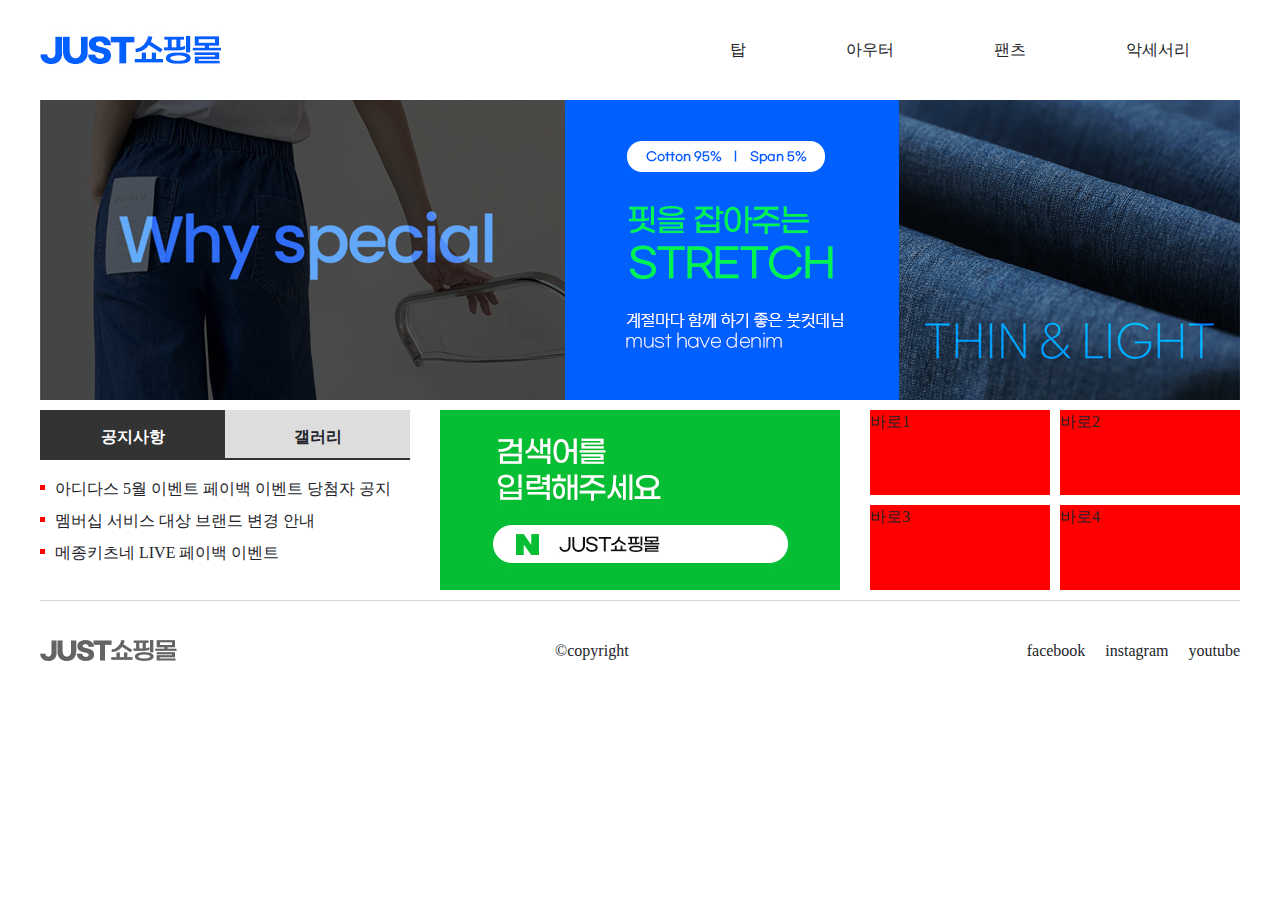
<file: 실기-완성/0-A-1-just쇼핑몰-slider-script/index.html>
<!DOCTYPE html>
<html lang="ko">
  <head>
    <meta charset="UTF-8" />
    <meta name="viewport" content="width=device-width, initial-scale=1.0" />
    <title>Just쇼핑몰</title>
    <link rel="stylesheet" href="./css/comm.css" />
    <script src="./js/jquery-3.5.1.min.js"></script>
    <!-- <script src="./js/comm.js"></script> -->
    <script defer src="./js/comm-js.js"></script>
  </head>
  <body>
    <div class="wrap">
      <header class="header">
        <!-- 로고 -->
        <h1 class="logo">
          <a href="#">
            <img src="./images/logo.jpg" alt="Just쇼핑몰" />
          </a>
        </h1>
        <!-- 네비게이션 -->
        <nav class="gnb">
          <ul class="depth1">
            <li>
              <a href="#">탑</a>
              <ul class="depth2">
                <li><a href="#">블라우스</a></li>
                <li><a href="#">티</a></li>
                <li><a href="#">셔츠</a></li>
                <li><a href="#">니트</a></li>
              </ul>
            </li>
            <li>
              <a href="#">아우터</a>
              <ul class="depth2">
                <li><a href="#">블라우스</a></li>
                <li><a href="#">티</a></li>
                <li><a href="#">셔츠</a></li>
                <li><a href="#">니트</a></li>
              </ul>
            </li>
            <li>
              <a href="#">팬츠</a>
              <ul class="depth2">
                <li><a href="#">블라우스</a></li>
                <li><a href="#">티</a></li>
                <li><a href="#">셔츠</a></li>
                <li><a href="#">니트</a></li>
              </ul>
            </li>
            <li>
              <a href="#">악세서리</a>
              <ul class="depth2">
                <li><a href="#">블라우스</a></li>
                <li><a href="#">티</a></li>
                <li><a href="#">셔츠</a></li>
                <li><a href="#">니트</a></li>
              </ul>
            </li>
          </ul>
        </nav>
      </header>
      <main class="main">
        <!-- 조부모 -->
        <div class="slide-wrap">
          <!-- 부모 -->
          <ul class="lst-slide">
            <!-- 자식 -->
            <li>
              <a href="#">
                <img src="./images/slide1.png" alt="핏을 잡아주는 stretch" />
              </a>
            </li>
            <li>
              <a href="#">
                <img src="./images/slide2.png" alt="Fashion week" />
              </a>
            </li>
            <li>
              <a href="#">
                <img src="./images/slide3.jpg" alt="1+1 두장 구매시 15%할인" />
              </a>
            </li>
          </ul>
        </div>
        <div class="contents">
          <div class="tabs-wrap">
            <!-- 공지사항 tab  -->
            <div class="tab-item on">
              <h3 class="tit">공지사항</h3>
              <div class="cont">
                <!-- 공지사항 list -->
                <ul class="lst-bbs">
                  <li>
                    <a href="#">
                      아디다스 5월 이벤트 페이백 이벤트 당첨자 공지
                    </a>
                  </li>
                  <li>
                    <a href="#">멤버십 서비스 대상 브랜드 변경 안내</a>
                  </li>
                  <li>
                    <a href="#">메종키츠네 LIVE 페이백 이벤트</a>
                  </li>
                </ul>
              </div>
            </div>
            <!-- 갤러리 tab -->
            <div class="tab-item">
              <h3 class="tit">갤러리</h3>
              <div class="cont">
                <!-- 썸네일 리스트 -->
                <ul class="lst-gallery">
                  <li>
                    <a href="#">
                      <img
                        src="./images/thumb-gallery.jpg"
                        alt="봄 나들이 준비, 러블리 원피스"
                      />
                      <p>봄 나들이 준비, 러블리 원피스</p>
                    </a>
                  </li>
                  <li>
                    <a href="#">
                      <img
                        src="./images/thumb-gallery.jpg"
                        alt="봄 나들이 준비, 러블리 원피스"
                      />
                      <p>봄 나들이 준비, 러블리 원피스</p>
                    </a>
                  </li>
                  <li>
                    <a href="#">
                      <img
                        src="./images/thumb-gallery.jpg"
                        alt="봄 나들이 준비, 러블리 원피스"
                      />
                      <p>봄 나들이 준비, 러블리 원피스</p>
                    </a>
                  </li>
                </ul>
              </div>
            </div>
          </div>
          <!-- 배너 -->
          <div class="bnr">
            <a href="#">
              <img
                src="./images/bnr.jpg"
                alt="검색어를 입력해주세요. Just쇼핑몰"
              />
            </a>
          </div>
          <!-- 바로가기 -->
          <div class="goto">
            <ul>
              <li><a href="#">바로1</a></li>
              <li><a href="#">바로2</a></li>
              <li><a href="#">바로3</a></li>
              <li><a href="#">바로4</a></li>
            </ul>
          </div>
        </div>
      </main>
      <footer class="footer">
        <div class="logo-foot">
          <a href="#">
            <img src="./images/logo-foot.png" alt="Just쇼핑몰" />
          </a>
        </div>
        <div class="copyright">&#169;copyright</div>
        <div class="sns">
          <ul class="lst-sns">
            <li><a href="#">facebook</a></li>
            <li><a href="#">instagram</a></li>
            <li><a href="#">youtube</a></li>
          </ul>
        </div>
      </footer>
    </div>
    <!-- modal -->
    <div id="modal" class="modal-dimmed active">
      <div class="modal-box">
        <h3>모달창 제목</h3>
        <p>
          Lorem ipsum dolor sit amet consectetur adipisicing elit. Minus,
          consequuntur sed rerum similique iste error doloribus quas et delectus
          est voluptatum rem tenetur, illo eveniet dolorem fuga quis
          repellendus? Nam?
        </p>
        <button>X</button>
      </div>
    </div>
  </body>
</html>
</file>
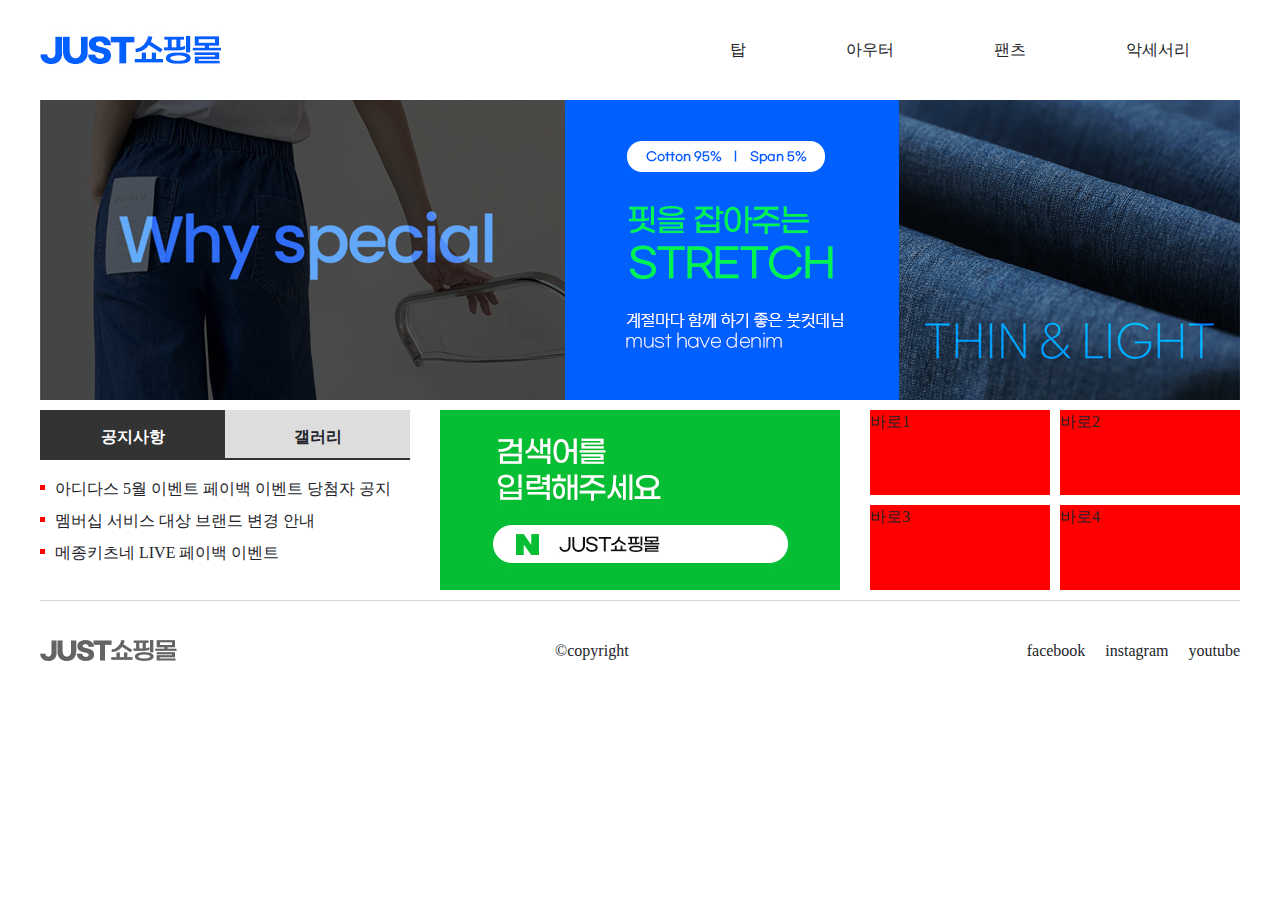
<file: 실기-완성/0-A-1-just쇼핑몰/index.html>
<!DOCTYPE html>
<html lang="ko">
  <head>
    <meta charset="UTF-8" />
    <meta name="viewport" content="width=device-width, initial-scale=1.0" />
    <title>Just쇼핑몰</title>
    <link rel="stylesheet" href="./css/comm.css" />
    <script src="./js/jquery-3.5.1.min.js"></script>
    <script src="./js/comm.js"></script>
  </head>
  <body>
    <div class="wrap">
      <header class="header">
        <!-- 로고 -->
        <h1 class="logo">
          <a href="#">
            <img src="./images/logo.jpg" alt="Just쇼핑몰" />
          </a>
        </h1>
        <!-- 네비게이션 -->
        <nav class="gnb">
          <ul class="depth1">
            <li>
              <a href="#">탑</a>
              <ul class="depth2">
                <li><a href="#">블라우스</a></li>
                <li><a href="#">티</a></li>
                <li><a href="#">셔츠</a></li>
                <li><a href="#">니트</a></li>
              </ul>
            </li>
            <li>
              <a href="#">아우터</a>
              <ul class="depth2">
                <li><a href="#">블라우스</a></li>
                <li><a href="#">티</a></li>
                <li><a href="#">셔츠</a></li>
                <li><a href="#">니트</a></li>
              </ul>
            </li>
            <li>
              <a href="#">팬츠</a>
              <ul class="depth2">
                <li><a href="#">블라우스</a></li>
                <li><a href="#">티</a></li>
                <li><a href="#">셔츠</a></li>
                <li><a href="#">니트</a></li>
              </ul>
            </li>
            <li>
              <a href="#">악세서리</a>
              <ul class="depth2">
                <li><a href="#">블라우스</a></li>
                <li><a href="#">티</a></li>
                <li><a href="#">셔츠</a></li>
                <li><a href="#">니트</a></li>
              </ul>
            </li>
          </ul>
        </nav>
      </header>
      <main class="main">
        <!-- 조부모 -->
        <div class="slide-wrap">
          <!-- 부모 -->
          <ul class="lst-slide">
            <!-- 자식 -->
            <li>
              <a href="#">
                <img src="./images/slide1.png" alt="핏을 잡아주는 stretch" />
              </a>
            </li>
            <li>
              <a href="#">
                <img src="./images/slide2.png" alt="Fashion week" />
              </a>
            </li>
            <li>
              <a href="#">
                <img src="./images/slide3.jpg" alt="1+1 두장 구매시 15%할인" />
              </a>
            </li>
          </ul>
        </div>
        <div class="contents">
          <div class="tabs-wrap">
            <!-- 공지사항 tab  -->
            <div class="tab-item on">
              <h3 class="tit">공지사항</h3>
              <div class="cont">
                <!-- 공지사항 list -->
                <ul class="lst-bbs">
                  <li>
                    <a href="#">
                      아디다스 5월 이벤트 페이백 이벤트 당첨자 공지
                    </a>
                  </li>
                  <li>
                    <a href="#">멤버십 서비스 대상 브랜드 변경 안내</a>
                  </li>
                  <li>
                    <a href="#">메종키츠네 LIVE 페이백 이벤트</a>
                  </li>
                </ul>
              </div>
            </div>
            <!-- 갤러리 tab -->
            <div class="tab-item">
              <h3 class="tit">갤러리</h3>
              <div class="cont">
                <!-- 썸네일 리스트 -->
                <ul class="lst-gallery">
                  <li>
                    <a href="#">
                      <img
                        src="./images/thumb-gallery.jpg"
                        alt="봄 나들이 준비, 러블리 원피스"
                      />
                      <p>봄 나들이 준비, 러블리 원피스</p>
                    </a>
                  </li>
                  <li>
                    <a href="#">
                      <img
                        src="./images/thumb-gallery.jpg"
                        alt="봄 나들이 준비, 러블리 원피스"
                      />
                      <p>봄 나들이 준비, 러블리 원피스</p>
                    </a>
                  </li>
                  <li>
                    <a href="#">
                      <img
                        src="./images/thumb-gallery.jpg"
                        alt="봄 나들이 준비, 러블리 원피스"
                      />
                      <p>봄 나들이 준비, 러블리 원피스</p>
                    </a>
                  </li>
                </ul>
              </div>
            </div>
          </div>
          <!-- 배너 -->
          <div class="bnr">
            <a href="#">
              <img
                src="./images/bnr.jpg"
                alt="검색어를 입력해주세요. Just쇼핑몰"
              />
            </a>
          </div>
          <!-- 바로가기 -->
          <div class="goto">
            <ul>
              <li><a href="#">바로1</a></li>
              <li><a href="#">바로2</a></li>
              <li><a href="#">바로3</a></li>
              <li><a href="#">바로4</a></li>
            </ul>
          </div>
        </div>
      </main>
      <footer class="footer">
        <div class="logo-foot">
          <a href="#">
            <img src="./images/logo-foot.png" alt="Just쇼핑몰" />
          </a>
        </div>
        <div class="copyright">&#169;copyright</div>
        <div class="sns">
          <ul class="lst-sns">
            <li><a href="#">facebook</a></li>
            <li><a href="#">instagram</a></li>
            <li><a href="#">youtube</a></li>
          </ul>
        </div>
      </footer>
    </div>
    <!-- modal -->
    <div id="modal" class="modal-dimmed">
      <div class="modal-box">
        <h3>모달창 제목</h3>
        <p>
          Lorem ipsum dolor sit amet consectetur adipisicing elit. Minus,
          consequuntur sed rerum similique iste error doloribus quas et delectus
          est voluptatum rem tenetur, illo eveniet dolorem fuga quis
          repellendus? Nam?
        </p>
        <button>X</button>
      </div>
    </div>
  </body>
</html>
</file>
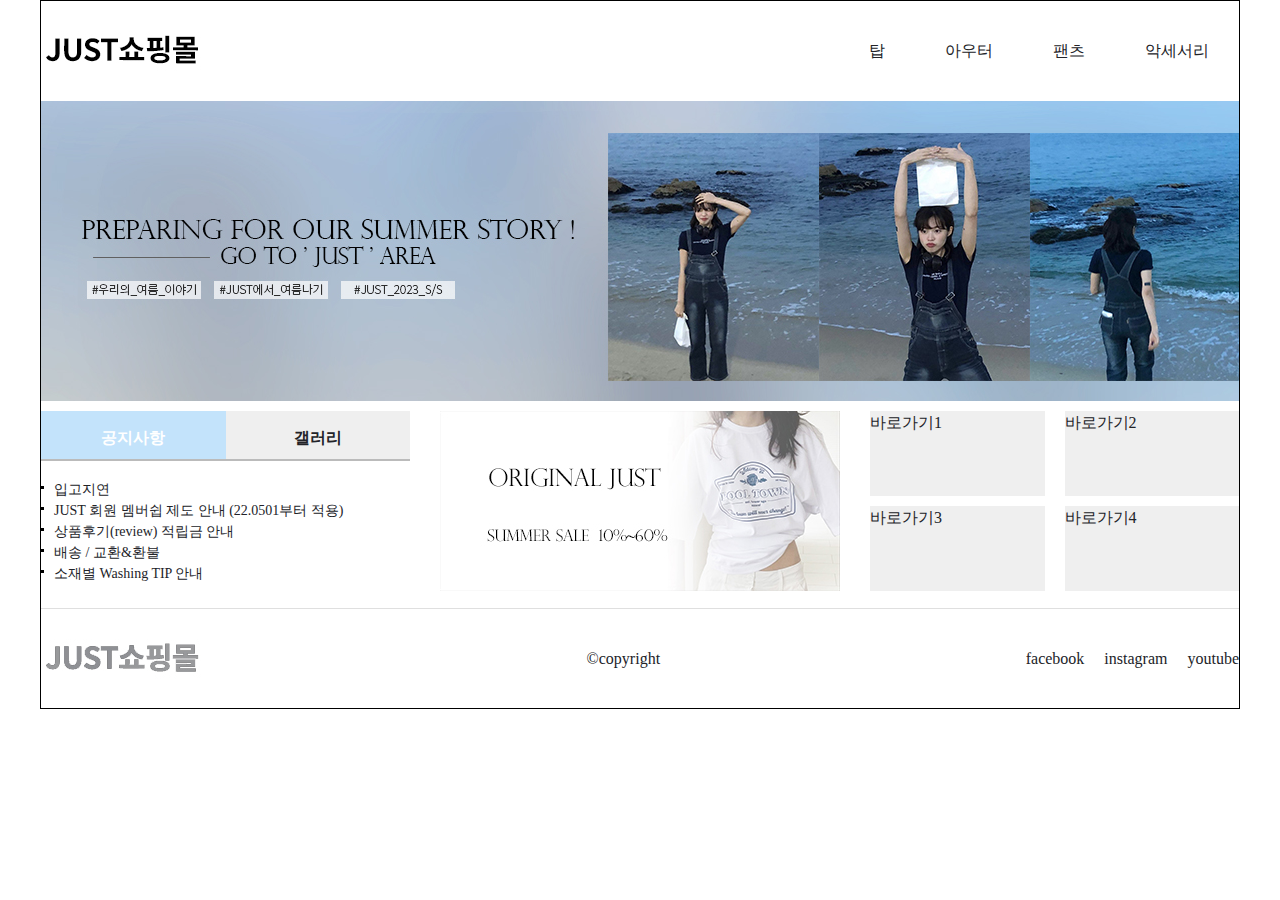
<file: 실기-완성/01-just쇼핑몰 - 복사본slide-script/index.html>
<!DOCTYPE html>
<html lang="ko">
  <head>
    <meta charset="UTF-8" />
    <meta name="viewport" content="width=device-width, initial-scale=1.0" />
    <title>JUST 쇼핑몰</title>
    <link rel="stylesheet" href="./css/comm.css" />
    <script src="./js/jquery-3.5.1.min.js"></script>
    <script src="./js/comm.js"></script>
  </head>
  <body>
    <div class="wrap">
      <header class="header">
        <!-- 로고 -->
        <h1 class="logo">
          <a href="#">
            <img src="./images/Just쇼핑몰.jpg" alt="Just쇼핑몰" />
          </a>
        </h1>
        <!-- 네비게이션 -->
        <nav class="gnb">
          <ul class="depth1">
            <li>
              <a href="#">탑</a>
              <ul class="depth2">
                <li><a href="#">블라우스</a></li>
                <li><a href="#">티</a></li>
                <li><a href="#">셔츠</a></li>
                <li><a href="#">니트</a></li>
              </ul>
            </li>
            <li>
              <a href="#">아우터</a>
              <ul class="depth2">
                <li><a href="#">자켓</a></li>
                <li><a href="#">코트</a></li>
                <li><a href="#">가디건</a></li>
                <li><a href="#">머플러</a></li>
              </ul>
            </li>
            <li>
              <a href="#">팬츠</a>
              <ul class="depth2">
                <li><a href="#">청바지</a></li>
                <li><a href="#">짧은바지</a></li>
                <li><a href="#">긴바지</a></li>
                <li><a href="#">레깅스</a></li>
              </ul>
            </li>
            <li>
              <a href="#">악세서리</a>
              <ul class="depth2">
                <li><a href="#">귀고리</a></li>
                <li><a href="#">목걸이</a></li>
                <li><a href="#">반지</a></li>
                <li><a href="#">팔찌</a></li>
              </ul>
            </li>
          </ul>
        </nav>
      </header>
      <main class="main">
        <!-- 조부모 -->
        <div class="slide-wrap">
          <!-- 부모 -->
          <ul class="lst-slide">
            <!-- 자식 -->
            <li>
              <a href="#">
                <img
                  src="./images/slide1.jpg"
                  alt="PREPARING FOR OUR SUMMER STORY ! GO TO 'JUST' AREA #우리의_여름_이야기 #JUST에서_여름나기 #JUST_2023_S/S"
                />
              </a>
            </li>
            <li>
              <a href="#">
                <img
                  src="./images/slide2.jpg"
                  alt="RAINY SEASON DAILY LOOK 비 오는 날에도 포기할 수 없는 완벽한 데일리룩 기분까지 UP 시켜줄 산뜻한 장마룩 아이템!
                "
                />
              </a>
            </li>
            <li>
              <a href="#">
                <img
                  src="./images/slide3.jpg"
                  alt="NEW ITEM UPDATED! NEW ARRIVALS 신상 업데이트 후 3일간 5% 할인 + 자세한 내용은 공지사항을 참고해주세요."
                />
              </a>
            </li>
          </ul>
        </div>

        <div class="contents">
          <!-- 공지사항&갤러리 -->
          <div class="tabs-wrap">
            <!-- 공지사항 tab -->
            <div class="tab-item on">
              <h3 class="tit">공지사항</h3>
              <div class="cont">
                <!-- 공지사항 list -->
                <ul class="lst-bbs">
                  <li>
                    <a href="#">입고지연</a>
                  </li>
                  <li>
                    <a href="#"
                      >JUST 회원 멤버쉽 제도 안내 (22.0501부터 적용)</a
                    >
                  </li>
                  <li>
                    <a href="#">상품후기(review) 적립금 안내</a>
                  </li>
                  <li>
                    <a href="#">배송 / 교환&환불</a>
                  </li>
                  <li>
                    <a href="#">소재별 Washing TIP 안내</a>
                  </li>
                </ul>
              </div>
            </div>
            <!-- 갤러리 tab -->
            <div class="tab-item">
              <h3 class="tit">갤러리</h3>
              <div class="cont">
                <!-- 썸네일 리스트 -->
                <ul class="lst-gallery">
                  <li>
                    <a href="#">
                      <img src="./images/gallery1.jpg" alt="" />
                    </a>
                    <a href="#">
                      <p>WEEKLY BEST 이번주 가장 사랑받은 아이템</p>
                    </a>
                  </li>
                  <li>
                    <a href="#">
                      <img src="./images/gallery2.jpg" alt="" />
                    </a>
                    <a href="#">
                      <p>BEST REVIEWER Photo Instagram</p>
                    </a>
                  </li>
                  <li>
                    <a href="#">
                      <img src="./images/gallery3.jpg" alt="" />
                    </a>
                    <a href="#">
                      <p>LOOK BOOK 23SS COLLECTION</p>
                    </a>
                  </li>
                </ul>
              </div>
            </div>
          </div>
          <!-- 배너 -->
          <div class="bnr">
            <a href="#">
              <img
                src="./images/bnr.jpg"
                alt="ORIGINAL JUST SUMMER SALE 10%~60%"
              />
            </a>
          </div>
          <!-- 바로가기 -->
          <div class="goto">
            <ul>
              <li><a href="#">바로가기1</a></li>
              <li><a href="#">바로가기2</a></li>
              <li><a href="#">바로가기3</a></li>
              <li><a href="#">바로가기4</a></li>
            </ul>
          </div>
        </div>
      </main>
      <footer class="footer">
        <div class="logo-foot">
          <a href="#">
            <img src="./images/logo-footer.jpg" alt="Just쇼핑몰" />
          </a>
        </div>
        <div class="copyright">&#169;copyright</div>
        <div class="sns">
          <ul class="lst-sns">
            <li><a href="#">facebook</a></li>
            <li><a href="#">instagram</a></li>
            <li><a href="#">youtube</a></li>
          </ul>
        </div>
      </footer>
    </div>
    <!-- modal -->
    <div id="modal" class="modal-dimmed">
      <div class="modal-box">
        <h3>모달창 제목</h3>
        <p>
          Lorem ipsum dolor sit amet consectetur adipisicing elit. Deserunt
          doloremque minima laborum neque odit corporis, sapiente explicabo
          porro quo quia unde harum nemo? Voluptas at similique dignissimos
          consequatur eaque itaque.
        </p>
        <button>X</button>
      </div>
    </div>
  </body>
</html>
</file>
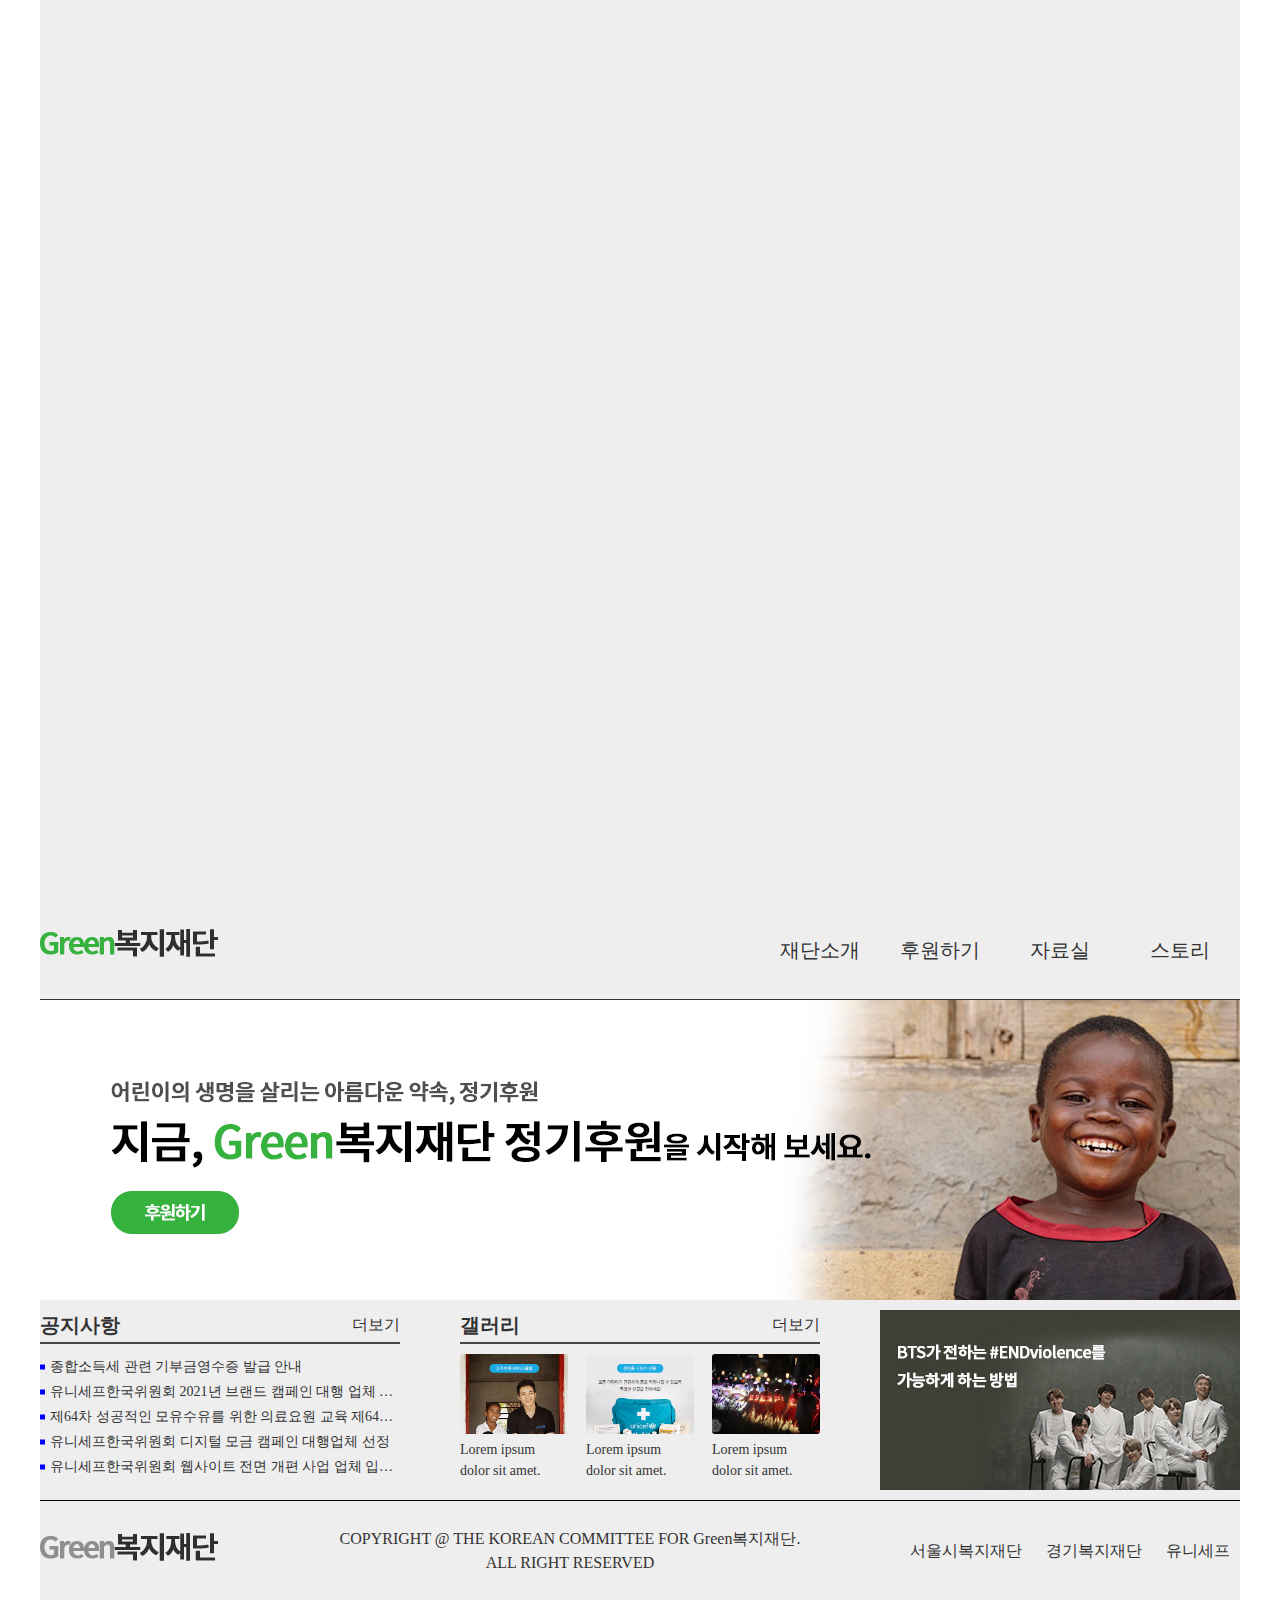
<file: 실기-완성/A-2-Green복지재단/index.html>
<!DOCTYPE html>
<html lang="ko">
  <head>
    <meta charset="UTF-8" />
    <meta name="viewport" content="width=device-width, initial-scale=1.0" />
    <title>Green복지재단</title>
    <link rel="stylesheet" href="./css/comm.css" />
    <script src="./js/jquery-3.5.1.min.js"></script>
    <script src="./js/comm.js"></script>
  </head>
  <body>
    <div class="wrap">
      <header>
        <h1>
          <a href="#">
            <img src="./images/logo.png" alt="Green복지재단" />
          </a>
        </h1>
        <nav class="gnb">
          <ul class="gnb-depth1">
            <li>
              <a href="#">재단소개</a>
              <ul class="gnb-depth2">
                <li><a href="#">설립취지</a></li>
                <li><a href="#">연혁</a></li>
                <li><a href="#">찾아오시는길</a></li>
              </ul>
            </li>
            <li>
              <a href="#">후원하기</a>
              <ul class="gnb-depth2">
                <li><a href="#">국내후원</a></li>
                <li><a href="#">국외후원</a></li>
                <li><a href="#">맞춤후원</a></li>
              </ul>
            </li>
            <li>
              <a href="#">자료실</a>
              <ul class="gnb-depth2">
                <li><a href="#">서식자료실</a></li>
                <li><a href="#">사진자료실</a></li>
                <li><a href="#">후원양식</a></li>
              </ul>
            </li>
            <li>
              <a href="#">스토리</a>
              <ul class="gnb-depth2">
                <li><a href="#">웹진</a></li>
                <li><a href="#">보고서</a></li>
                <li><a href="#">나의 후원</a></li>
              </ul>
            </li>
          </ul>
        </nav>
      </header>
      <div class="slide">
        <ul>
          <li>
            <a href="#">
              <img
                src="./images/slide1.jpg"
                alt="어린이의 생명을 살리는 아름다운 약속, 정기후원
              지금, Green복지재단 정기후원을 시작해 보세요. [후원하기]"
              />
            </a>
          </li>
          <li>
            <a href="#">
              <img
                src="./images/slide2.jpg"
                alt="지금도 아이들은 당신의 후원을 기다립니다."
              />
            </a>
          </li>
          <li>
            <a href="#">
              <img
                src="./images/slide3.jpg"
                alt="함께 해주신 후원자님 고맙습니다!
              2020년 기부금 영수증 발급 안내"
              />
            </a>
          </li>
        </ul>
      </div>
      <main>
        <section class="sec-g sec-bbs">
          <h2 class="sec-tit">공지사항</h2>
          <div class="sec-cont">
            <ul class="lst-bbs">
              <li>
                <a href="javascript:void(0);"
                  >종합소득세 관련 기부금영수증 발급 안내</a
                >
              </li>
              <li>
                <a href="#"
                  >유니세프한국위원회 2021년 브랜드 캠페인 대행 업체 입찰...</a
                >
              </li>
              <li>
                <a href="#"
                  >제64차 성공적인 모유수유를 위한 의료요원 교육 제64차...</a
                >
              </li>
              <li>
                <a href="#"
                  >유니세프한국위원회 디지털 모금 캠페인 대행업체 선정
                </a>
              </li>
              <li>
                <a href="#"
                  >유니세프한국위원회 웹사이트 전면 개편 사업 업체 입찰 공고</a
                >
              </li>
            </ul>
            <a href="#" class="link-more">더보기</a>
          </div>
        </section>
        <section class="sec-g sec-gallery">
          <h2 class="sec-tit">갤러리</h2>
          <div class="sec-cont">
            <ul class="lst-gallery">
              <li>
                <a href="#">
                  <img src="./images/gallery1.jpg" alt="갤러리 이미지" />
                  <p>Lorem ipsum dolor sit amet.</p>
                </a>
              </li>
              <li>
                <a href="#">
                  <img src="./images/gallery2.jpg" alt="갤러리 이미지" />
                  <p>Lorem ipsum dolor sit amet.</p>
                </a>
              </li>
              <li>
                <a href="#">
                  <img src="./images/gallery3.jpeg" alt="갤러리 이미지" />
                  <p>Lorem ipsum dolor sit amet.</p>
                </a>
              </li>
            </ul>
            <a href="#" class="link-more">더보기</a>
          </div>
        </section>
        <section class="sec-g sec-banner">
          <h2 class="blind">홍보 배너</h2>
          <div class="sec-cont">
            <a href="#">
              <img
                src="./images/banner.jpg"
                alt="BTS가 전하는 #ENDviolence를 가능하게 하는 방법"
              />
            </a>
          </div>
        </section>
      </main>
      <footer>
        <div class="logo-foot">
          <a href="#">
            <img src="./images/logo.png" alt="Green복지재단" />
          </a>
        </div>
        <div class="copyright">
          COPYRIGHT @ THE KOREAN COMMITTEE FOR Green복지재단. <br />
          ALL RIGHT RESERVED
        </div>
        <div class="family">
          <a href="#">서울시복지재단</a>
          <a href="#">경기복지재단</a>
          <a href="#">유니세프</a>
        </div>
      </footer>
    </div>
    <div id="modal" class="modal-dimmed">
      <div class="modal-box">
        <h2 class="modal-tit">modal title</h2>
        <div class="modal-cont">
          Lorem ipsum dolor sit amet, consectetur adipisicing elit. Rem,
          facilis. Lorem ipsum dolor sit amet, consectetur adipisicing elit.
          Rem, facilis. Lorem ipsum dolor sit amet, consectetur adipisicing
          elit. Rem, facilis.
        </div>
        <button class="btn-close">
          X
          <div class="blind">닫기</div>
        </button>
      </div>
    </div>
  </body>
</html>
</file>
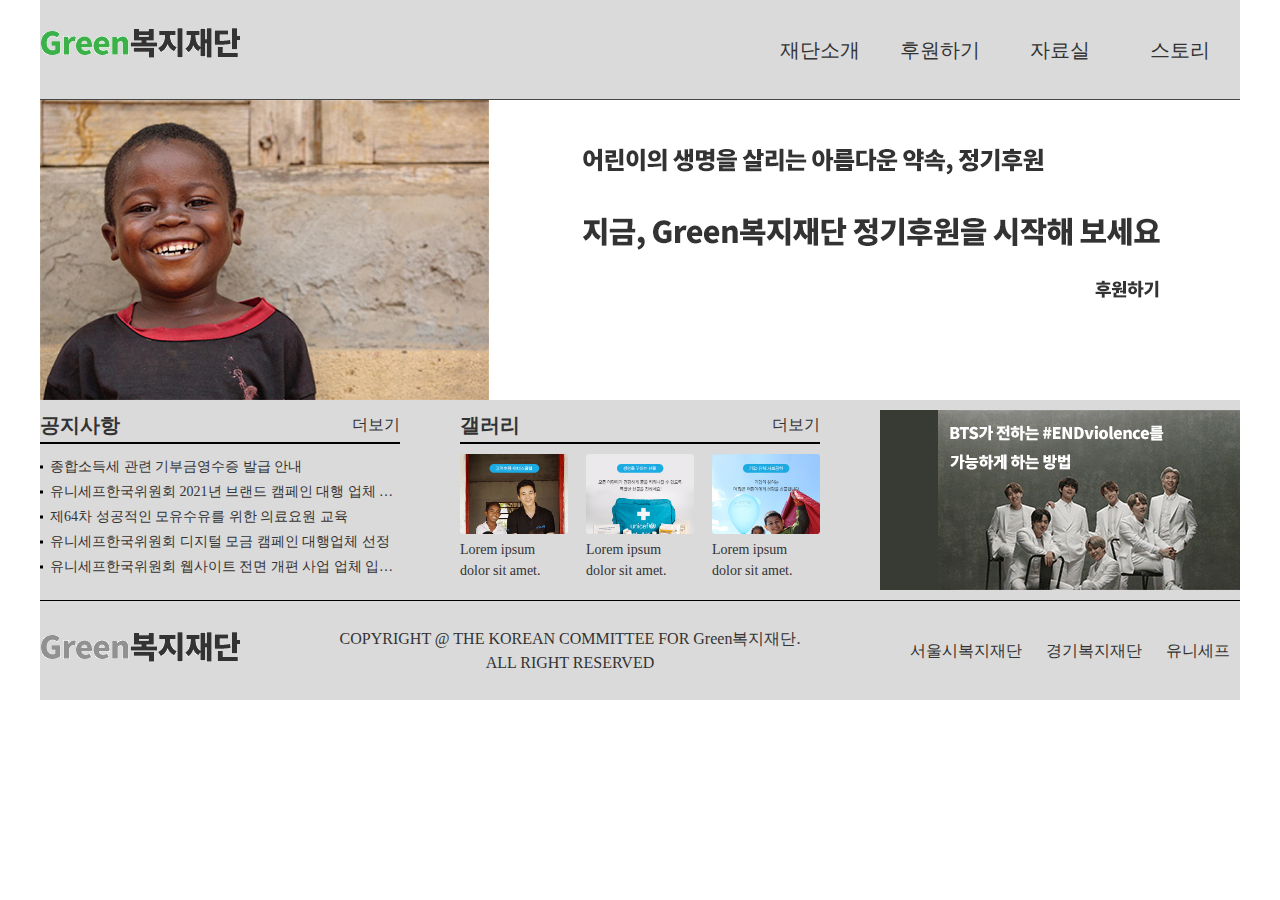
<file: 실기-문제/A-2-Green복지재단/html/index.html>
<!DOCTYPE html>
<html lang="ko">
  <head>
    <meta charset="UTF-8" />
    <meta name="viewport" content="width=device-width, initial-scale=1.0" />
    <title>Green복지재단</title>
    <link rel="stylesheet" href="./css/comm.css" />
    <script src="./js/jquery-3.5.1.min.js"></script>
    <script src="./js/comm.js"></script>
  </head>
  <body>
    <div class="wrap">
      <header>
        <h1>
          <a href="#">
            <img src="./images/logo.png" alt="Green복지재단" />
          </a>
        </h1>
        <nav class="gnb">
          <ul class="gnb-depth1">
            <li>
              <a href="#">재단소개</a>
              <ul class="gnb-depth2">
                <li><a href="#">설립취지</a></li>
                <li><a href="#">연혁</a></li>
                <li><a href="#">찾아오시는길</a></li>
              </ul>
            </li>
            <li>
              <a href="#">후원하기</a>
              <ul class="gnb-depth2">
                <li><a href="#">국내후원</a></li>
                <li><a href="#">국외후원</a></li>
                <li><a href="#">맞춤후원</a></li>
              </ul>
            </li>
            <li>
              <a href="#">자료실</a>
              <ul class="gnb-depth2">
                <li><a href="#">서식자료실</a></li>
                <li><a href="#">사진자료실</a></li>
                <li><a href="#">후원양식</a></li>
              </ul>
            </li>
            <li>
              <a href="#">스토리</a>
              <ul class="gnb-depth2">
                <li><a href="#">웹진</a></li>
                <li><a href="#">보고서</a></li>
                <li><a href="#">나의 후원</a></li>
              </ul>
            </li>
          </ul>
        </nav>
      </header>
      <div class="slide">
        <ul>
          <li>
            <a href="#">
              <img
                src="./images/Untitled-3.jpg"
                alt="어린이의 생명을 살리는 아름다운 약속, 정기후원
                        지금, Green복지재단 정기후원을 시작해 보세요. [후원하기]"
              />
            </a>
          </li>
          <li>
            <a href="#">
              <img
                src="./images/Untitled-3.jpg"
                alt="어린이의 생명을 살리는 아름다운 약속, 정기후원
                        지금, Green복지재단 정기후원을 시작해 보세요. [후원하기]"
              />
            </a>
          </li>
          <li>
            <a href="#">
              <img
                src="./images/Untitled-3.jpg"
                alt="어린이의 생명을 살리는 아름다운 약속, 정기후원
                        지금, Green복지재단 정기후원을 시작해 보세요. [후원하기]"
              />
            </a>
          </li>
        </ul>
      </div>
      <main>
        <section class="sec-g sec-bbs">
          <h2 class="sec-tit">공지사항</h2>
          <div class="sec-cont">
            <ul class="lst-bbs">
              <li>
                <a href="javascript:void(0)"
                  >종합소득세 관련 기부금영수증 발급 안내</a
                >
              </li>
              <li>
                <a href="#"
                  >유니세프한국위원회 2021년 브랜드 캠페인 대행 업체 입찰
                  공고</a
                >
              </li>
              <li>
                <a href="#">제64차 성공적인 모유수유를 위한 의료요원 교육</a>
              </li>
              <li>
                <a href="#"
                  >유니세프한국위원회 디지털 모금 캠페인 대행업체 선정
                </a>
              </li>
              <li>
                <a href="#"
                  >유니세프한국위원회 웹사이트 전면 개편 사업 업체 입찰 공고</a
                >
              </li>
            </ul>
            <a href="#" class="link-more">더보기</a>
          </div>
        </section>
        <section class="sec-g sec-gallery">
          <h2 class="sec-tit">갤러리</h2>
          <div class="sec-cont">
            <ul class="lst-gallery">
              <li>
                <a href="#">
                  <img src="./images/gallery1.jpg" alt="갤러리 이미지" />
                  <p>Lorem ipsum dolor sit amet.</p>
                </a>
              </li>

              <li>
                <a href="#">
                  <img src="./images/gallery2.jpg" alt="갤러리 이미지" />
                  <p>Lorem ipsum dolor sit amet.</p>
                </a>
              </li>

              <li>
                <a href="#">
                  <img src="./images/gallery3.jpg" alt="갤러리 이미지" />
                  <p>Lorem ipsum dolor sit amet.</p>
                </a>
              </li>
            </ul>
            <a href="#" class="link-more">더보기</a>
          </div>
        </section>
        <section class="sec-g sec-bnr">
          <h2 class="blind">홍보 배너</h2>
          <div class="sec-cont">
            <img src="./images/bnr.png" alt="" />
          </div>
        </section>
      </main>
      <footer>
        <div class="logo-foot">
          <a href="#">
            <img src="./images/logo.png" alt="Green복지재단" />
          </a>
        </div>
        <div class="copyright">
          COPYRIGHT @ THE KOREAN COMMITTEE FOR Green복지재단. <br />
          ALL RIGHT RESERVED
        </div>
        <div class="family">
          <a href="#">서울시복지재단</a>
          <a href="#">경기복지재단</a>
          <a href="#">유니세프</a>
        </div>
      </footer>
    </div>

    <div id="modal" class="modal-dimmed">
      <div class="modal-box">
        <h2 class="modal-tit">modal title</h2>
        <div class="modal-cont">
          Lorem ipsum dolor sit amet consectetur adipisicing elit. Magni,
          maiores.
        </div>
        <button class="btn-close">X</button>
      </div>
    </div>
  </body>
</html>
</file>
<file: 실기-완성/0-A-1-just쇼핑몰-slider-script/css/comm.css>
@charset "UTF-8";
:root {
  --primary: #0060ff;
  --line: #dbdbdb;
  --txt: #222328;
  --w: #fff;
  --b: #111;

  --widthWrap: 1200px;
  --slideHeight: 300px;
}

* {
  margin: 0;
  padding: 0;
  list-style: none;
  box-sizing: border-box;
  text-decoration: none;
  line-height: 1.5;
  color: var(--txt);
}

.wrap {
  width: var(--widthWrap);
  margin: 0 auto;
}
.header {
  display: flex;
  justify-content: space-between;
  height: 100px;
}
.logo {
  display: flex;
  align-items: center;
}
.logo a {
  display: block;
  width: 200px;
  height: 40px;
}

.gnb .depth1 {
  display: flex;
  position: relative;
}
.gnb .depth1 > li {
  position: relative;
}
.gnb .depth1 > li > a {
  display: block;
  height: 100px;
  padding: 0 50px;
  line-height: 100px;
  /* background: lawngreen; */
  /* border: 1px solid #000; */
  text-align: center;
}
.gnb .depth1 > li:hover > a {
  /* background: #0060ff; */
  border-bottom: 5px solid var(--primary);
}
.gnb .depth1 > li:last-child .depth2 {
  border-right: 1px solid var(--line);
}
/* gnb 마우스 오버 후 */
.gnb .depth1:hover .depth2 {
  display: block;
  max-height: 300px;
  /* padding: 10px 0; */
  border-bottom-width: 1px;
}

/* nav depth2 */
/* gnb 마우스 오버 전 */
.gnb .depth2 {
  /* display: none; */
  position: absolute;
  top: 100px;
  left: 0;
  right: 0;
  z-index: 1000;
  overflow: hidden;
  max-height: 0;
  /* padding: 0; */
  background: var(--w);
  border-bottom: 0 solid var(--line);
  border-right: none;
  transition: all 0.3s;
}
.gnb .depth2::after {
  content: "";
  position: absolute;
  top: 5px;
  right: 0;
  bottom: 5px;
  width: 1px;
  background: rgba(var(--b), 0.1);
}
.gnb .depth1 > li:last-child .depth2::after {
  display: none;
}
.gnb .depth2 a {
  display: block;
  height: 40px;
  text-align: center;
  line-height: 40px;
}
.gnb .depth2 a:hover {
  background-color: var(--primary);
  color: var(--w);
}

/* slide */
.slide-wrap a,
.slide-wrap img {
  display: block;
}
.slide-wrap {
  position: relative;
  overflow: hidden;
  height: var(--slideHeight);
}
.lst-slide {
  position: absolute;
  top: 0;
  left: 0;
}

/* contents */
.contents {
  display: flex;
  justify-content: space-between;
  padding: 10px 0;
}
/* tab */
.tabs-wrap {
  position: relative;
  display: flex;
  width: calc(100% / 2 - 230px);
}
.tabs-wrap .tab-item {
  width: 50%;
}
/* 비활성화 tab */
.tabs-wrap .tab-item .tit {
  height: 50px;
  padding-top: 15px;
  border-bottom: 2px solid #333;
  background: #ddd;
  text-align: center;
  font-size: 16px;
  box-sizing: border-box;
  cursor: pointer;
}
/* 활성화 tab */
.tabs-wrap .on .tit {
  background: #333;
  color: #fff;
}
.tabs-wrap .tab-item .cont {
  display: none;
  position: absolute;
  top: 50px;
  left: 0;
  right: 0;
  height: 130px;
}
.tabs-wrap .on .cont {
  display: block;
}
.lst-bbs {
  padding-top: 13px;
}
.lst-bbs li {
  display: flex;
  align-items: center;
}
.lst-bbs li::before {
  content: "";
  display: inline-block;
  width: 5px;
  height: 5px;
  margin-top: -4px;
  margin-right: 10px;
  background: red;
}
.lst-bbs li a {
  display: block;
  line-height: 2;
}
.lst-bbs li a:hover {
  text-decoration: underline;
}

/* 갤러리 */
.lst-gallery {
  display: flex;
  justify-content: space-between;
  padding-top: 5px;
}
.lst-gallery li {
  width: 100px;
}
.lst-gallery li p {
  overflow: hidden;
  white-space: nowrap;
  text-overflow: ellipsis;
}

.bnr {
  width: 400px;
}
.bnr a,
.bnr img {
  display: block;
}
.goto {
  width: calc(100% / 2 - 230px);
}
.goto ul {
  display: flex;
  flex-wrap: wrap;
  justify-content: space-between;
  align-content: space-between;
  height: 180px;
}
.goto li {
  width: calc(50% - 5px);
  height: calc(50% - 5px);
  background: blue;
}
.goto a {
  display: block;
  height: 100%;
  background: red;
}

.footer {
  display: flex;
  justify-content: space-between;
  align-items: center;
  height: 100px;
  border-top: 1px solid #d7d7d7;
}
.logo-foot a {
  display: flex;
  align-items: center;
  height: 100px;
}
.lst-sns {
  display: flex;
}
.lst-sns li {
  margin-left: 20px;
}
.lst-sns a {
  display: block;
  height: 100px;
  line-height: 100px;
}

/* modal */
.modal-dimmed {
  display: flex;
  justify-content: center;
  align-items: center;
  position: fixed;
  top: 0;
  left: 0;
  right: 0;
  bottom: 0;
  z-index: 10;
  background: rgba(0, 0, 0, 0.5);
  opacity: 0;
  visibility: hidden;
  transition: all 0.3s;
}
.modal-dimmed.active {
  /* display: flex; */
  visibility: visible;
  opacity: 1;
}
.modal-box {
  position: relative;
  width: 500px;
  height: 300px;
  padding: 50px;
  border: 1px solid #eee;
  background: #fff;
  border-radius: 10px;
  text-align: center;
}
.modal-box h3 {
  margin-bottom: 30px;
  font-size: 24px;
}
.modal-box button {
  position: absolute;
  top: -20px;
  right: -20px;
  width: 50px;
  height: 50px;
  background: #000;
  border-radius: 50%;
  border: none;
  color: #fff;
  font-size: 20px;
  cursor: pointer;
}
</file>
<file: 실기-완성/0-A-1-just쇼핑몰/css/comm.css>
@charset "UTF-8";
:root {
  --primary: #0060ff;
  --line: #dbdbdb;
  --txt: #222328;
  --w: #fff;
  --b: #111;

  --widthWrap: 1200px;
  --slideHeight: 300px;
}

* {
  margin: 0;
  padding: 0;
  list-style: none;
  box-sizing: border-box;
  text-decoration: none;
  line-height: 1.5;
  color: var(--txt);
}

.wrap {
  width: var(--widthWrap);
  margin: 0 auto;
}
.header {
  display: flex;
  justify-content: space-between;
  height: 100px;
}
.logo {
  display: flex;
  align-items: center;
}
.logo a {
  display: block;
  width: 200px;
  height: 40px;
}

.gnb .depth1 {
  display: flex;
  position: relative;
}
.gnb .depth1 > li {
  position: relative;
}
.gnb .depth1 > li > a {
  display: block;
  height: 100px;
  padding: 0 50px;
  line-height: 100px;
  /* background: lawngreen; */
  /* border: 1px solid #000; */
  text-align: center;
}
.gnb .depth1 > li:hover > a {
  /* background: #0060ff; */
  border-bottom: 5px solid var(--primary);
}
.gnb .depth1 > li:last-child .depth2 {
  border-right: 1px solid var(--line);
}
/* gnb 마우스 오버 후 */
.gnb .depth1:hover .depth2 {
  display: block;
  max-height: 300px;
  /* padding: 10px 0; */
  border-bottom-width: 1px;
}

/* nav depth2 */
/* gnb 마우스 오버 전 */
.gnb .depth2 {
  /* display: none; */
  position: absolute;
  top: 100px;
  left: 0;
  right: 0;
  z-index: 1000;
  overflow: hidden;
  max-height: 0;
  /* padding: 0; */
  background: var(--w);
  border-bottom: 0 solid var(--line);
  border-right: none;
  transition: all 0.3s;
}
.gnb .depth2::after {
  content: "";
  position: absolute;
  top: 5px;
  right: 0;
  bottom: 5px;
  width: 1px;
  background: rgba(var(--b), 0.1);
}
.gnb .depth1 > li:last-child .depth2::after {
  display: none;
}
.gnb .depth2 a {
  display: block;
  height: 40px;
  text-align: center;
  line-height: 40px;
}
.gnb .depth2 a:hover {
  background-color: var(--primary);
  color: var(--w);
}

/* slide */
.slide-wrap a,
.slide-wrap img {
  display: block;
}
.slide-wrap {
  position: relative;
  overflow: hidden;
  height: var(--slideHeight);
}
.lst-slide {
  position: absolute;
  top: 0;
  left: 0;
  animation: slide-ani 9s linear alternate infinite;
}
@keyframes slide-ani {
  0% {
    top: 0;
  }
  30% {
    top: 0;
  }
  33% {
    top: -300px;
  }
  70% {
    top: -300px;
  }
  73% {
    top: -600px;
  }
  100% {
    top: -600px;
  }
}

/* contents */
.contents {
  display: flex;
  justify-content: space-between;
  padding: 10px 0;
}
/* tab */
.tabs-wrap {
  position: relative;
  display: flex;
  width: calc(100% / 2 - 230px);
}
.tabs-wrap .tab-item {
  width: 50%;
}
/* 비활성화 tab */
.tabs-wrap .tab-item .tit {
  height: 50px;
  padding-top: 15px;
  border-bottom: 2px solid #333;
  background: #ddd;
  text-align: center;
  font-size: 16px;
  box-sizing: border-box;
  cursor: pointer;
}
/* 활성화 tab */
.tabs-wrap .on .tit {
  background: #333;
  color: #fff;
}
.tabs-wrap .tab-item .cont {
  display: none;
  position: absolute;
  top: 50px;
  left: 0;
  right: 0;
  height: 130px;
}
.tabs-wrap .on .cont {
  display: block;
}
.lst-bbs {
  padding-top: 13px;
}
.lst-bbs li {
  display: flex;
  align-items: center;
}
.lst-bbs li::before {
  content: "";
  display: inline-block;
  width: 5px;
  height: 5px;
  margin-top: -4px;
  margin-right: 10px;
  background: red;
}
.lst-bbs li a {
  display: block;
  line-height: 2;
}
.lst-bbs li a:hover {
  text-decoration: underline;
}

/* 갤러리 */
.lst-gallery {
  display: flex;
  justify-content: space-between;
  padding-top: 5px;
}
.lst-gallery li {
  width: 100px;
}
.lst-gallery li p {
  overflow: hidden;
  white-space: nowrap;
  text-overflow: ellipsis;
}

.bnr {
  width: 400px;
}
.bnr a,
.bnr img {
  display: block;
}
.goto {
  width: calc(100% / 2 - 230px);
}
.goto ul {
  display: flex;
  flex-wrap: wrap;
  justify-content: space-between;
  align-content: space-between;
  height: 180px;
}
.goto li {
  width: calc(50% - 5px);
  height: calc(50% - 5px);
  background: blue;
}
.goto a {
  display: block;
  height: 100%;
  background: red;
}

.footer {
  display: flex;
  justify-content: space-between;
  align-items: center;
  height: 100px;
  border-top: 1px solid #d7d7d7;
}
.logo-foot a {
  display: flex;
  align-items: center;
  height: 100px;
}
.lst-sns {
  display: flex;
}
.lst-sns li {
  margin-left: 20px;
}
.lst-sns a {
  display: block;
  height: 100px;
  line-height: 100px;
}

/* modal */
.modal-dimmed {
  display: flex;
  justify-content: center;
  align-items: center;
  position: fixed;
  top: 0;
  left: 0;
  right: 0;
  bottom: 0;
  z-index: 10;
  background: rgba(0, 0, 0, 0.5);
  opacity: 0;
  visibility: hidden;
  transition: all 0.3s;
}
.modal-dimmed.active {
  /* display: flex; */
  visibility: visible;
  opacity: 1;
}
.modal-box {
  position: relative;
  width: 500px;
  height: 300px;
  padding: 50px;
  border: 1px solid #eee;
  background: #fff;
  border-radius: 10px;
  text-align: center;
}
.modal-box h3 {
  margin-bottom: 30px;
  font-size: 24px;
}
.modal-box button {
  position: absolute;
  top: -20px;
  right: -20px;
  width: 50px;
  height: 50px;
  background: #000;
  border-radius: 50%;
  border: none;
  color: #fff;
  font-size: 20px;
  cursor: pointer;
}
</file>
<file: 실기-완성/01-just쇼핑몰 - 복사본slide-script/css/comm.css>
@charset "UTF-8";
:root {
  --txt: #222328;

  --widthWrap: 1200px;
  --slideHeight: 300px;
}
* {
  margin: 0;
  padding: 0;
  list-style: none;
  box-sizing: border-box;
  text-decoration: none;
  line-height: 1.5;
  color: var(--txt);
}
.wrap {
  width: var(--widthWrap);
  margin: 0 auto;
  border: 1px solid black;
}
.header {
  display: flex;
  justify-content: space-between;
  height: 100px;
}
.logo {
  display: flex;
  align-items: center;
}
.logo a {
  display: block;
  width: 200px;
  height: 40px;
}
.gnb .depth1 {
  display: flex;
}
.gnb .depth1 > li {
  position: relative;
}

.gnb .depth1 > li > a {
  display: block;
  height: 100px;
  padding: 0 30px;
  line-height: 100px;
  /* border: 1px solid #000; */
  text-align: center;
}
.gnb .depth1 > li:hover > a {
  /* background: #9b9b9b; */
  border-bottom: 3px solid #9b9b9b;
}
.gnb .depth1 > li:last-child .depth2 {
  border-right: 1px solid #efefef;
}
/* gnb 마우스 오버 후 */
.gnb .depth1:hover .depth2 {
  display: block;
  max-height: 300px;
  /* padding: 10px 0; */
  border-bottom-width: 1px;
}

/* nav depth2 */
/*  gnb 마우스 오버 전 */
.gnb .depth2 {
  /* display: none; */
  position: absolute;
  top: 100px;
  left: 0;
  right: 0;
  z-index: 1000;
  overflow: hidden;
  max-height: 0;
  /* padding: 0; */
  background: #ffffff;
  border-bottom: 0 solid #efefef;
  border-right: none;
  /* text-align: center; */
  transition: all 0.3s;
}
.gnb .depth2::after {
  content: "";
  position: absolute;
  top: 5px;
  right: 0;
  bottom: 5px;
  width: 1px;
  background: rgba(0, 0, 0, 0.1);
}
.gnb .depth1 > li:last-child .depth2::after {
  display: none;
}
.gnb .depth2 a {
  display: block;
  height: 40px;
  /* background: #ffffff; */
  text-align: center;
  line-height: 40px;
}
.gnb .depth2 a:hover {
  background-color: #c3e3fb;
  color: #ffffff;
}
/* SLIDE */
.slide-wrap a,
.slide-wrap img {
  display: block;
}
.slide-wrap {
  position: relative;
  overflow: hidden;
  height: var(--slideHeight);
}
.lst-slide {
  position: absolute;
  top: 0;
  left: 0;
}

/* contents */
.contents {
  display: flex;
  justify-content: space-between;
  padding: 10px 0;
}
.contents .cont {
  padding: 8px 0 5px;
  background: #ddd;
  font-size: 14px;
}
/* tab */
.tabs-wrap {
  position: relative;
  display: flex;
  width: calc(100% / 2 - 230px);
}
.tabs-wrap .tab-item {
  width: 50%;
}
/* 비활성화 */
.tabs-wrap .tab-item .tit {
  height: 50px;
  padding-top: 15px;
  border-bottom: 2px solid #bbbbbb;
  background: #efefef;
  text-align: center;
  font-size: 16px;
  box-sizing: border-box;
  cursor: pointer;
}
/* 활성화 tab */
.tabs-wrap .on .tit {
  background: rgb(195, 227, 251);
  color: #fff;
}
.tabs-wrap .tab-item .cont {
  display: none;
  position: absolute;
  top: 50px;
  left: 0;
  right: 0;
  height: 130px;
  background: #fff;
}
.tabs-wrap .on .cont {
  display: block;
}
.lst-bbs {
  padding-top: 10px;
}
.lst-bbs li {
  display: flex;
  align-items: center;
}
.lst-bbs li::before {
  content: "";
  display: inline-block;
  width: 3px;
  height: 3px;
  margin-top: -4px;
  margin-right: 10px;
  background: #000;
}
.lst-bbs li a {
  display: block;
  line-height: 1.5;
}
.lst-bbs li a:hover {
  text-decoration: underline;
}
/* 갤러리 */
.lst-gallery {
  display: flex;
  justify-content: space-between;
  padding-top: 5px;
}
.lst-gallery li {
  width: 100px;
}
.lst-gallery li p {
  overflow: hidden;
  white-space: nowrap;
  text-overflow: ellipsis;
}
.bnr {
  width: 400px;
}
.bnr a .bnr img {
  display: block;
}
.goto {
  width: calc(100% / 2 - 230px);
}
.goto ul {
  display: flex;
  flex-wrap: wrap;
  justify-content: space-between;
  align-content: space-between;
  height: 180px;
}
.goto li {
  width: calc(50% - 10px);
  height: calc(50% - 5px);
  background: #e2e7ea;
}
.goto a {
  display: block;
  height: 100%;
  background: #efefef;
}
.footer {
  display: flex;
  justify-content: space-between;
  align-items: center;
  border-top: 1px solid #dfdfdf;
  height: 100px;
}
.logo-foot a {
  display: flex;
  height: 100px;
  align-items: center;
}
.lst-sns {
  display: flex;
}
.lst-sns li {
  margin-left: 20px;
}
.lst-sns a {
  display: block;
  line-height: 100px;
  height: 100px;
}

/* modal */
.modal-dimmed {
  display: flex;
  justify-content: center;
  align-items: center;
  position: fixed;
  top: 0;
  left: 0;
  right: 0;
  bottom: 0;
  z-index: 10;
  background: rgba(0, 0, 0, 0.5);
  opacity: 0;
  visibility: hidden;
  transition: all 0.3s;
}
.modal-dimmed.active {
  /* display: flex; */
  visibility: visible;
  opacity: 1;
}
.modal-box {
  position: relative;
  width: 500px;
  height: 300px;
  padding: 50px;
  background: #ffffff;
  border: 3px solid #9bbcf9;
  border-radius: 5px;
  text-align: center;
}
.modal-box hs {
  margin-bottom: 30px;
  font-size: 24px;
}
.modal-box button {
  position: absolute;
  top: -20px;
  right: -20px;
  width: 50px;
  height: 50px;
  background: #9bbcf9;
  border-radius: 50%;
  border: none;
  color: #fff;
  font-size: 30px;
  cursor: pointer;
}
</file>
<file: 실기-완성/A-2-Green복지재단/css/comm.css>
@charset "UTF-8";

:root {
  --primary: #3cb149;
  --primarySub: #434748;
  --default: #333;
  --white: #fff;
  --black: #000;
}
/* reset */
* {
  margin: 0;
  padding: 0;
  list-style: none;
  text-decoration: none;
  line-height: 1.5;
  box-sizing: border-box;
  color: var(--default);
}
.blind {
  position: absolute;
  top: 0;
  left: 0;
  width: 0;
  height: 0;
  line-height: 0;
  font-size: 0;
}

.wrap {
  width: 1200px;
  margin: auto;
  padding-top: 100vh;
  background: #eee;
}
header {
  position: relative;
  z-index: 1000;
  display: flex;
  justify-content: space-between;
  align-items: center;
  height: 100px;
  border-bottom: 1px solid var(--default);
}
.gnb::before {
  content: "";
  position: absolute;
  top: 100px;
  left: 0;
  width: 1200px;
  height: 0;
  background: var(--primarySub);
  transition: all 0.3s;
}
.gnb:hover::before {
  height: 130px;
}
.gnb .gnb-depth1 {
  display: flex;
}
.gnb .gnb-depth1 > li {
  position: relative;
}
.gnb .gnb-depth1 > li > a {
  display: block;
  width: 120px;
  height: 100px;
  font-size: 20px;
  text-align: center;
  line-height: 100px;
}
.gnb .gnb-depth1 > li:hover > a {
  color: var(--primary);
  font-weight: bold;
}
/* 이후 상태 : height:, padding: 10px 0, opacity: 1 */
.gnb .gnb-depth1:hover > li .gnb-depth2 {
  height: 130px;
  padding: 10px 0;
}
/* 이전 상태 : height: 0, padding:0, opacity: 0 */
.gnb .gnb-depth2 {
  overflow: hidden;
  position: absolute;
  top: 100px;
  left: 0;
  width: 100%;
  height: 0;
  padding: 0;
  /* background: #434748; */
  transition: all 0.3s;
}
.gnb .gnb-depth2 li a {
  display: block;
  padding: 7px 0;
  color: #fff;
  font-size: 14px;
  text-align: center;
}
.gnb .gnb-depth2 li a:hover {
  background: var(--primary);
  color: #fff;
}

.slide {
  position: relative;
  overflow: hidden;
  height: 300px;
  background: lightcoral;
}
.slide ul {
  display: flex;
  position: absolute;
  top: 0;
  left: 0;
}
.slide img {
  display: block;
}

main {
  display: flex;
  justify-content: space-between;
  align-items: center;
  height: 200px;
}
.sec-g {
  position: relative;
  width: 30%;
  height: 180px;
}
.sec-g .sec-tit {
  margin-bottom: 10px;
  padding-bottom: 2px;
  border-bottom: 2px solid var(--primarySub);
  font-size: 20px;
}
.sec-g .link-more {
  position: absolute;
  top: 3px;
  right: 0;
}

.lst-bbs li {
  position: relative;
  padding-left: 10px;
}
.lst-bbs li::before {
  content: "";
  position: absolute;
  top: 50%;
  left: 0;
  transform: translateY(-50%);
  width: 5px;
  height: 5px;
  background: blue;
}
.lst-bbs a {
  overflow: hidden;
  display: block;
  padding: 2px 0;
  font-size: 14px;
  white-space: nowrap;
  text-overflow: ellipsis;
}
.lst-gallery {
  display: flex;
  justify-content: space-between;
}
.lst-gallery li {
  width: 30%;
}
.lst-gallery img {
  display: block;
  width: 100%;
  height: 80px;
  object-fit: cover;
  object-position: 50% 0;
  border-radius: 3px;
}
.lst-gallery p {
  margin-top: 5px;
  font-size: 14px;
}

footer {
  display: flex;
  justify-content: space-between;
  align-items: center;
  height: 100px;
  border-top: 1px solid #000;
}

.logo-foot img {
  filter: grayscale(100%);
}
.copyright {
  text-align: center;
}
.family a {
  padding: 10px;
}

.modal-dimmed {
  display: none;
  justify-content: center;
  align-items: center;
  position: fixed;
  top: 0;
  left: 0;
  right: 0;
  bottom: 0;
  background: rgba(0, 0, 0, 0.5);
}
.modal-box {
  position: relative;
  width: 500px;
  height: 300px;
  padding: 50px;
  background: #fff;
  border-radius: 5px;
  border: 1px solid #eee;
  text-align: center;
}
.modal-box .modal-cont {
  margin-top: 30px;
}
.modal-box .btn-close {
  position: absolute;
  top: -20px;
  right: -20px;
  width: 50px;
  height: 50px;
  border-radius: 50px;
  border: none;
  background: #000;
  color: #fff;
  font-size: 20px;
  cursor: pointer;
}
</file>
<file: 실기-문제/A-2-Green복지재단/html/css/comm.css>
@charset "UTF-8";



/* reset */
* {
    margin: 0;
    padding: 0;
    list-style: none;
    text-decoration: none;
    line-height: 1.5;
    box-sizing: border-box;
    color: #333;
}

.wrap {
    width: 1200px;
    /* padding-top: 100vh; */
    margin: auto;
    background: rgb(218, 218, 218);
}
header {
    position: relative;
    z-index: 1000;
    display: flex;
    justify-content: space-between;
    align-items: center;
    height: 100px;
    border-bottom: 1px solid #434748;
}
.gnb::before {
    content: "";
    position: absolute;
    top: 100px;
    left: 0;
    width: 1200px;
    height: 0;
    background: #434748;
    transition: all 0.3s;

}
.gnb:hover::before {
    height: 130px;
    
}
.gnb .gnb-depth1 {
    display: flex;
}
.gnb .gnb-depth1 > li {
    position: relative;
}
.gnb .gnb-depth1 > li > a {
    display: block;
    width: 120px;
    height: 100px;
    font-size: 20px;
    text-align: center;
    line-height: 100px;
}
.gnb .gnb-depth1 > li:hover > a {
    font-weight: bold;
    color: #3cb149;
}
/* 이후 상태 : h: p: 10px, 0 , op: 1 */
.gnb .gnb-depth1:hover > li .gnb-depth2 {
    height: 130px;
    padding: 10px 0;
    opacity: 1;
}
/* 이전 상태 : height: 0, padding: 0, opacity :0 */
.gnb .gnb-depth2 {
    overflow: hidden;
    position: absolute;
    top: 100px;
    left: 0;
    height: 0;
    width: 100%;
    padding: 0;
    opacity: 0;
    transition: all 0.3s;
    /* background: #434748; */
}
.gnb .gnb-depth2 li a {
    display: block;
    padding: 7px 0;
    color: #fff;
    font-size: 14px;
    text-align: center;
}
.gnb .gnb-depth2 li a:hover {
    background: #3cb149;
}
.slide {
    overflow: hidden;
    height: 300px;
    position: relative;
    background: rgb(228, 248, 255);
}
.slide ul {
    display: flex;
    position: absolute;
    top: 0;
    left: 0;
}
.slide img {
    display: block;
}
main {
    display: flex;
    justify-content: space-between;
    align-items: center;
    height: 200px;
}
.sec-g {
    width: 30%;
    height: 180px;
    position: relative;
}
.sec-g .sec-tit {
    margin-bottom: 10px;
    padding-bottom: 2px;
    border-bottom: 2px solid #000;
    font-size: 20px;
}
.sec-g .link-more {
    position: absolute;
    top: 3px;
    right: 0;
}
.lst-bbs a {
    display: block;
    overflow: hidden;
    padding: 2px 0;
    font-size: 14px;
    white-space: nowrap;
    text-overflow: ellipsis;
   
}
.lst-bbs li {
    position: relative;
    padding-left: 10px;
}
.lst-bbs li::before {
    position: absolute;
    top: 50%;
    left: 0;
    transform: translateY(-50%);
    content: "";
    width: 3px;
    height: 3px;
    background: #000;
}

.lst-gallery {
    display: flex;
    justify-content: space-between;
    
}
.lst-gallery li {
    width: 30%;
}
.lst-gallery img {
    display: block;
    width: 100%;
    height: 80px;
    object-fit: cover;
    object-position: 50% 0;
    border-radius: 3px;
}
.lst-gallery p {
    margin-top: 5px;
    font-size: 14px;
}
.blind {
    position: absolute;
    top: 0;
    left: 0;
    width: 0;
    height: 0;
    line-height: 0;
    font-size: 0;
}

footer {
    display: flex;
    justify-content: space-between;
    align-items: center;
    height: 100px;
    border-top: 1px solid #000;
}
.logo-foot img {
    filter: grayscale(100%);
}
.copyright {
    text-align: center;
}
.family a {
    padding: 10px;
}
.modal-dimmed {
    display: none;
    justify-content: center;
    align-items: center;
    position: fixed;
    top: 0;
    left: 0;
    right: 0;
    bottom: 0;
    background: rgba(0, 0, 0, 0.5);
}
.modal-box {
    padding: 30px;
    width: 500px;
    height: 300px;
    margin-top: 30px;
    text-align: center;
    position: relative;
    border: 1px solid #eee;
    background: #fff;
    border-radius: 5px;
}
.modal-box .modal-cont {
    margin-top: 30px;
}
.modal-box .btn-close {
    position: absolute;
    top: -20px;
    right: -20px;
    width: 50px;
    height: 50px;
    border-radius: 50px;
    background: #000;
    color: #fff;
    font-size: 20px;
    cursor: pointer;
}
</file>
